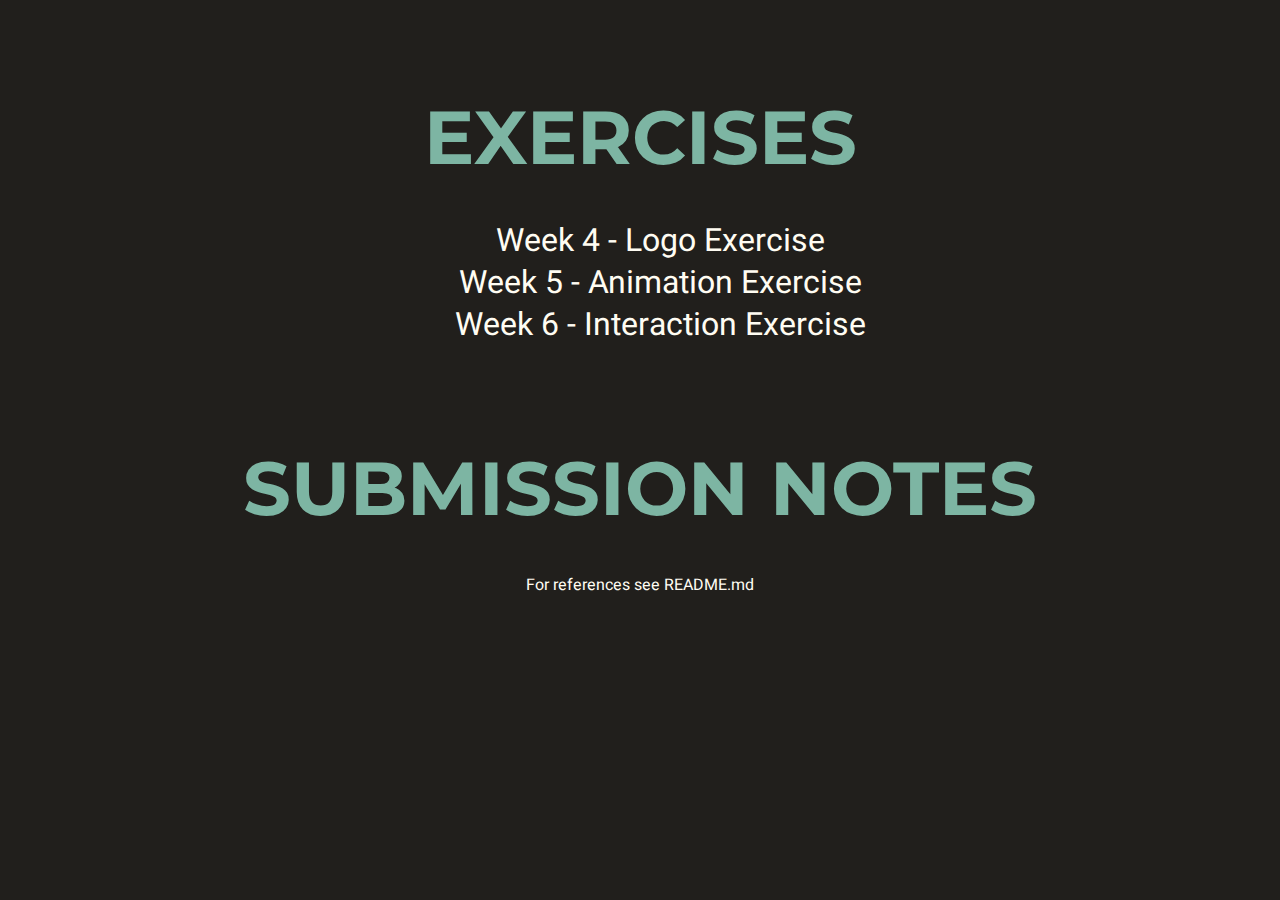
<file: index.html>
<!DOCTYPE html>
<html>

    <head>

        <title>Assignment 2</title>

        <link rel="stylesheet" href="index.css">

        <link rel="preconnect" href="https://fonts.googleapis.com">
        <link rel="preconnect" href="https://fonts.gstatic.com" crossorigin>
        <link href="https://fonts.googleapis.com/css2?family=Heebo&family=Montserrat:wght@900&display=swap" rel="stylesheet">

    </head>
    <body>
        <h1>EXERCISES</h1>
        <ul>
            <li><a href="week4.html">Week 4 - Logo Exercise</a></li>
            <li><a href="week5.html">Week 5 - Animation Exercise</a></li>
            <li><a href="week6.html">Week 6 - Interaction Exercise</a></li>
        </ul>

        <h1>SUBMISSION NOTES</h1>

        <p>For references see README.md</p>
    </body>
</html>
</file>
<file: index.css>
/* http://meyerweb.com/eric/tools/css/reset/
   v2.0 | 20110126
   License: none (public domain)

   Note from Sam: this is a standard CSS "reset" - it removes all
   browser styles so that you start off with a nice crisp vanilla
   stylesheet.  Feel free to edit to add your own flare or delete
   altogether if you want to default browser styles.
*/

@import url('https://fonts.googleapis.com/css2?family=Heebo&family=Montserrat:wght@900&display=swap');
@import url('https://fonts.googleapis.com/css2?family=Blaka&display=swap');

html, body, div, span, applet, object, iframe,
h3, h4, h5, h6, p, blockquote, pre,
a, abbr, acronym, address, big, cite, code,
del, dfn, em, img, ins, kbd, q, s, samp,
small, strike, strong, sub, sup, tt, var,
b, u, i, center,
dl, dt, dd, ol, ul,
fieldset, form, label, legend,
table, caption, tbody, tfoot, thead, tr, th, td,
article, aside, canvas, details, embed,
figure, figcaption, footer, header, hgroup,
menu, nav, output, ruby, section, summary,
time, mark, audio, video {
	margin: 0;
	border: 0;
  background-color: #211F1C;
	color: #FFFCF2;
  text-align: center;
	font: inherit;
	vertical-align: baseline;
  font-family: 'Heebo', sans-serif;
}
/* HTML5 display-role reset for older browsers */
article, aside, details, figcaption, figure,
footer, header, hgroup, menu, nav, section {
	display: block;
}
body {
	line-height: 1;
}

ol, ul {
	list-style: none;
}

blockquote, q {
	quotes: none;
}
blockquote:before, blockquote:after,
q:before, q:after {
	content: '';
	content: none;
}
table {
	border-collapse: collapse;
	border-spacing: 0;
}

h1, h2{
  color: #7DB5A3;
  text-align: center;
  font-family: 'Montserrat', sans-serif;
}

h1{
  font-size: 75px;
	margin-top: 100px;
}

h2{
  font-size:40px;
	margin-top: 10px;
}

p.text{
	font-family: 'Blaka', cursive;
	font-size: 42px;
}
li{
	padding-bottom: 10px;
}

a{
  font-size: 32px;
  color:#FFFCF2;
  text-decoration: none;
}
</file>
